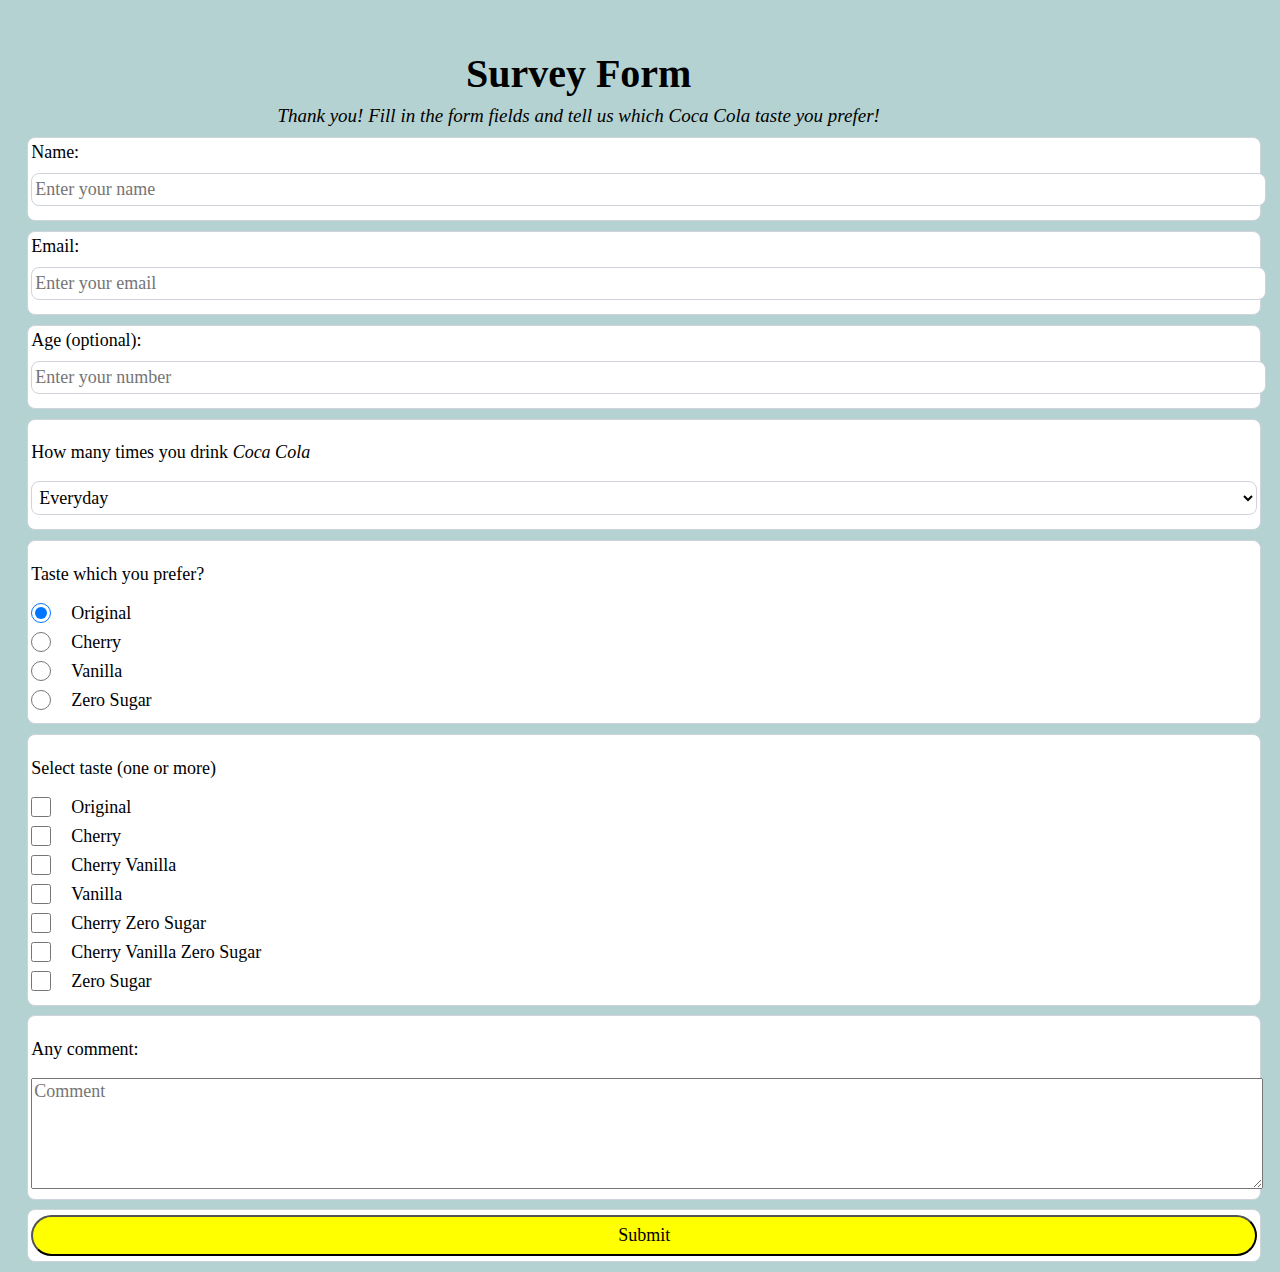
<file: project1/index.html>
<!DOCTYPE html>
<html lang="en">
  <head>
    <title>Survey Form</title>
    <meta charset="utf-8">
    <link rel="stylesheet" href="styles.css">
  </head>
  <body>
    <div class="container">

  <header><h1 id="title">Survey Form</h1>
    <p id="description">Thank you! Fill in the form fields and tell us which Coca Cola taste you prefer!</p>
    </header>

    <form id="survey-form">

     <div class="form-div"> 

<label id="name-label">Name: </label><input id="name" type="text" placeholder="Enter your name" class="form-control" required></div>
      
<div class="form-div"><label id="email-label">Email:</label> <input id="email"type="email"placeholder="Enter your email" class="form-control" required></div>

<div class="form-div"><label id="number-label">Age (optional): </label><input id="number" type="number" placeholder="Enter your number" min="18" max="100" class="form-control"></div>

<div class="form-div">
<p>How many times you drink <i>Coca Cola</i></p>     
<select id="dropdown" class="form-control">
  
<option value="everyday">Everyday</option>
<option value="sometimes">Sometimes</option>
<option value="rarely">Rarely</option>
        </select>
        </div>

        <div class="form-div">
         
            <p>Taste which you prefer?</p>
  <label><input type="radio" name="taste" value="original" class="input-radio" checked>Original</label>
        <label><input type="radio" name="taste" value="cherry" class="input-radio">Cherry</label>
       <label> <input type="radio" name="taste" value="vanilla" class="input-radio">Vanilla</label>
       <label><input type="radio" name="taste" value="zero" class="input-radio">Zero Sugar</label>
       
</div>

<div class="form-div">

  <p>Select taste (one or more)</p>
<label><input type="checkbox" value="1" class="input-checkbox">Original</label>
<label><input type="checkbox" value="2" class="input-checkbox">Cherry</label>
<label><input type="checkbox" value="3" class="input-checkbox">Cherry Vanilla</label>
<label><input type="checkbox" value="4" class="input-checkbox">Vanilla</label>
<label><input type="checkbox" value="5" class="input-checkbox">Cherry Zero Sugar</label>
<label><input type="checkbox" value="6" class="input-checkbox">Cherry Vanilla Zero Sugar</label>
<label><input type="checkbox" value="7" class="input-checkbox">Zero Sugar</label>
</div>

<div class="form-div">
<p> Any comment:</p>
<textarea placeholder="Comment" rows="5" cols="20" class="textarea"></textarea></div>

<div class="form-div">
  
<input type="submit" id="submit" value="Submit" class="input-submit" required>

</div>
      </form>
      </div>
  </body>
</html>
</file>
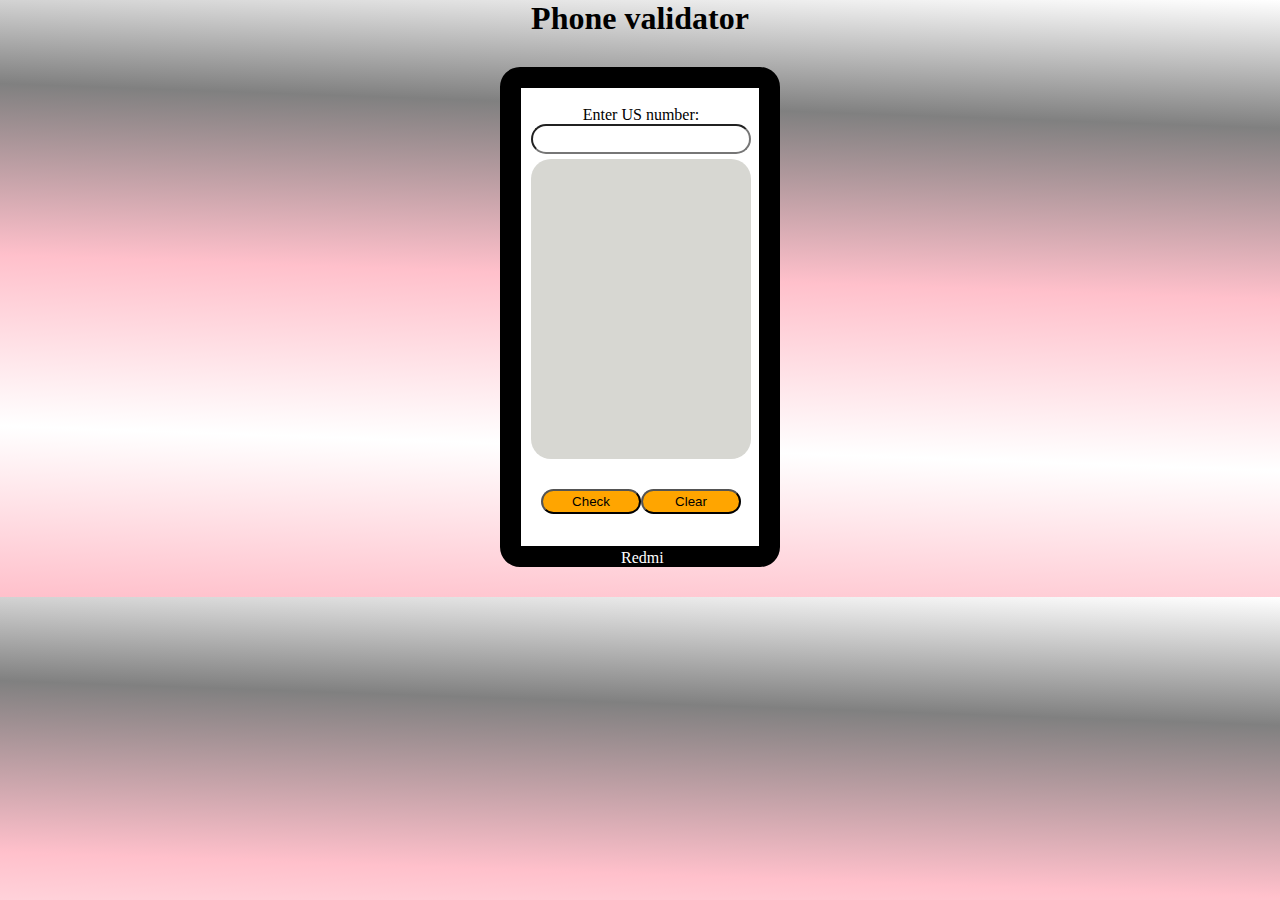
<file: project3/index.html>
<!DOCTYPE html>
<html lang="en">
  <head>
    <meta charset="UTF-8" />
    <meta http-equiv="X-UA-Compatible" content="IE=edge" />
    <meta name="viewport" content="width=device-width, initial-scale=1.0" />
    <title>US phone number</title>
    <link rel="stylesheet" href="./styles.css" />
  </head>
  <body>
    <h1 class="title">Phone validator</h1>

    <main>
      <div id="container">
        <label for="user-input">Enter US number:</label>
        <input type="text" name="phoneNumber"
        id="user-input">
     <div id="results-div">

     </div>
      </div>
      <div id="button-div">
      <button class="btn" id="check-btn">Check</button>
      <button class="btn" id="clear-btn">Clear</button>
      </div>
      <div id="mark">Redmi</div>
    </main>

    <script src="./script.js"></script>
  </body>
</html>
</file>
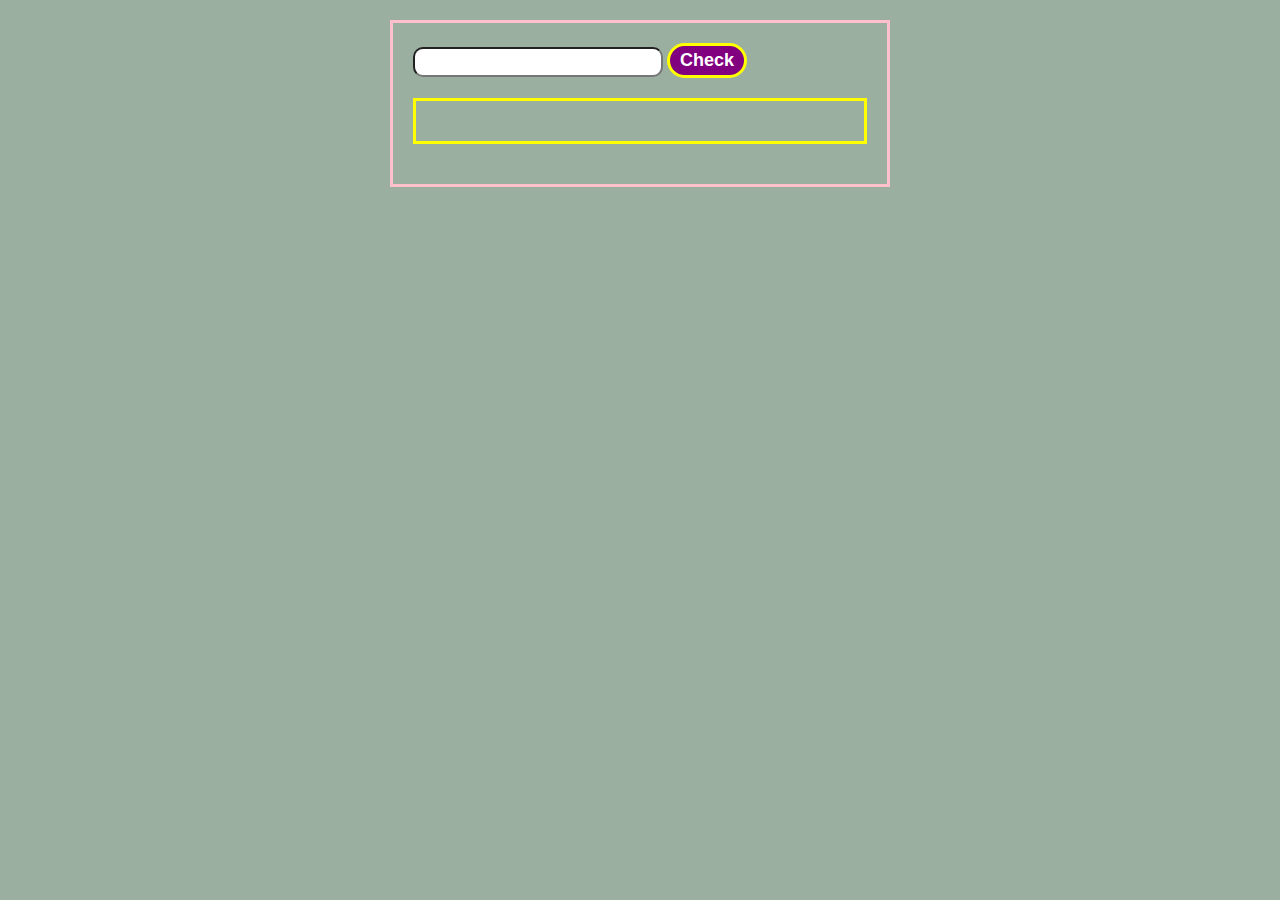
<file: project5 - palindrome/index.html>
<!DOCTYPE html>
<html lang="en">
  <head>
    <title>Palindrome</title>
    <meta charset="UTF-8">
    <link rel="stylesheet" href="./styles.css">
  </head>
  <body>
    <div class="d1">
      <input id="text-input" type="text">
      <button id="check-btn" onclick="checkBtn()">Check</button>
      <div id="result"></div>
    </div>
    <script src="./script.js"></script>
    </body>
</html>
</file>
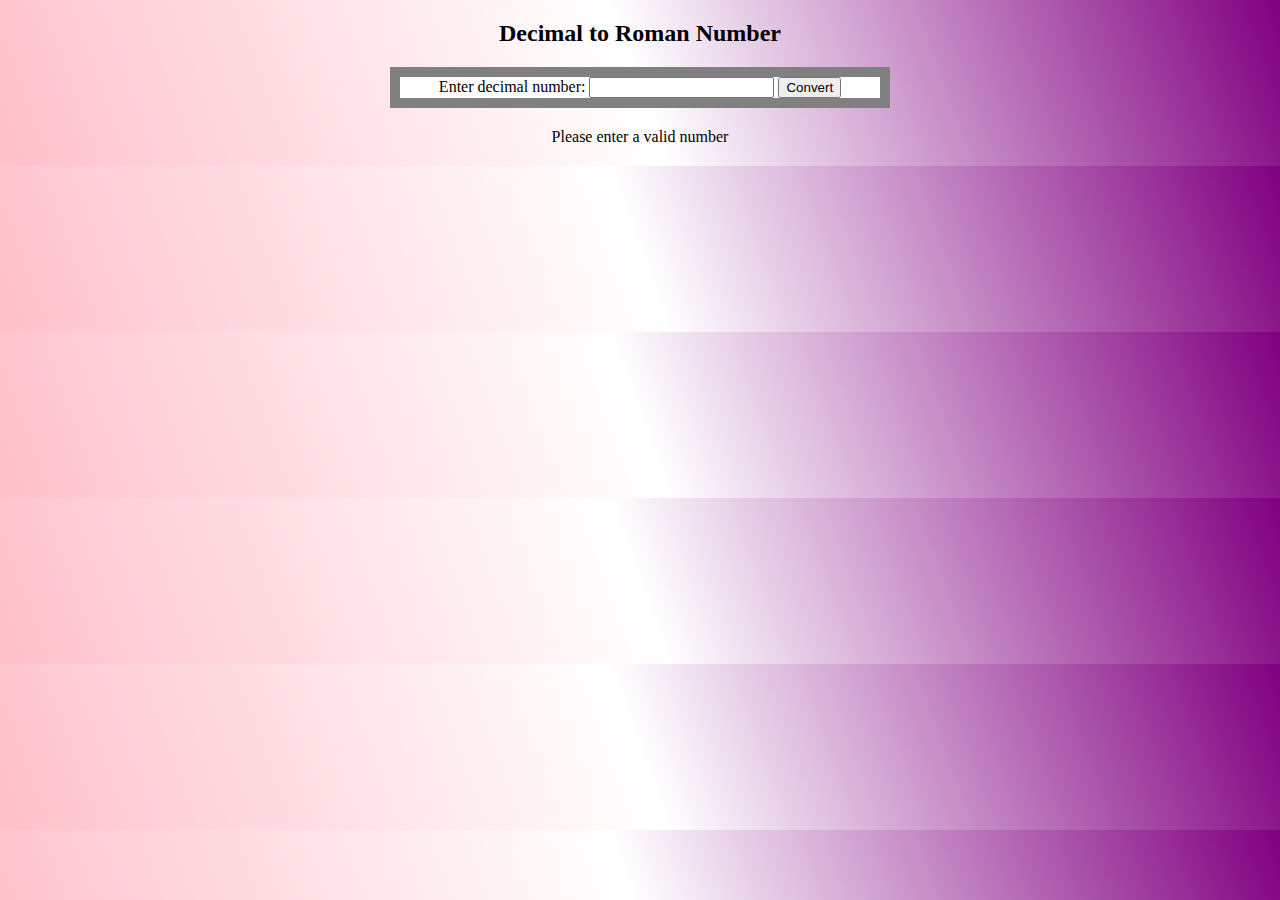
<file: project6/index.html>
<!DOCTYPE html>
<html lang="en">
  <head>
    <title>Roman number</title>
    <meta charset="UTF-8">
    <link rel="stylesheet" href="styles.css">
  </head>
  <body>
    <h2>Decimal to Roman Number</h2>
    <div class="container">
      <form>
        <label>Enter decimal number: </label>
        <input type="number" id="number">
        <button id="convert-btn" type="button" onclick="convertDTR()">Convert</button>
      </form>
    </div>
    <div id="output" class="output hidden"></div>
    <script src="script.js"></script>
    </body>
</html>
</file>
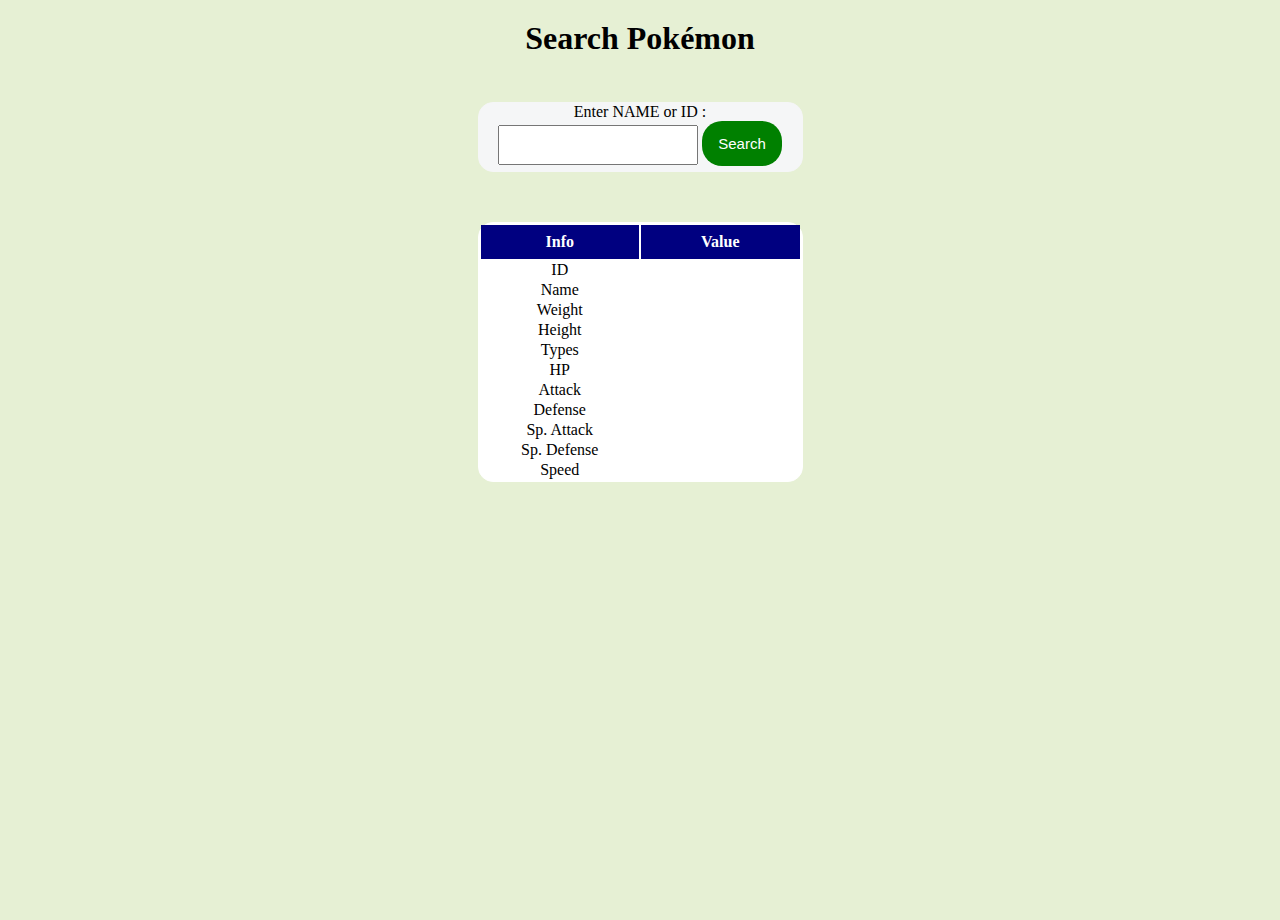
<file: project7/index.html>
<!DOCTYPE html>
<html lang="en">
  <head>
    <meta charset="UTF-8" />
    <meta http-equiv="X-UA-Compatible" content="IE=edge" />
    <meta name="viewport" content="width=device-width, initial-scale=1.0" />
    <title>Pokemon</title>
    <link rel="stylesheet" href="./styles.css" />
  </head>
  <body>
    <h1 class="title">Search Pokémon</h1>

    <main>
      <div id="container">
        <label>
          Enter  NAME or ID :
        </label>
        <input type="text" id="search-input" name="search-pokemon" required>
        <button class="btn" id="search-button">Search</button>
      </div>
<div id="result"></div>
      <div id="pokemon-info">
      <table>
          <tbody>
            <tr>
              <th id="info">Info</th>
              <th>Value</th>
            </tr>
            <tr>
              <td>ID</td>
              <td id="pokemon-id"></td>
            </tr>
            <tr>
              <td>Name</td>
              <td id="pokemon-name"></td>
            </tr>
             <tr>
              <td>Weight</td>
              <td id="weight"></td>
            </tr>
             <tr>
              <td>Height</td>
              <td id="height"></td>
            </tr>
             <tr>
              <td>Types</td>
              <td id="types"></td>
            </tr>
             <tr>
              <td>HP</td>
              <td id="hp"></td>
            </tr>
             <tr>
              <td>Attack</td>
              <td id="attack"></td>
            </tr>
             <tr>
              <td>Defense</td>
              <td id="defense"></td>
            </tr>
            <tr>
              <td>Sp. Attack</td>
              <td id="special-attack"></td>
            </tr>
             <tr>
              <td>Sp. Defense</td>
              <td id="special-defense"></td>
            </tr>
             <tr>
              <td>Speed</td>
              <td id="speed"></td>
            </tr>
             
            </tbody>
        </table> 
      </div>
        
      </main>
<script src="./script.js"></script>
</body>
</html>
</file>
<file: project1/styles.css>
body{
    background-color:rgb(180,210,210);
     font-family:Tahoma;
     font-size:18px;
   }
   .container{
     width:97%;
     margin:3.125rem auto 0 auto;
   }
   
   .form-div, .form-control{
   display:block;
   width:100%;
   padding:0.3rem 0.2rem;
   margin:0.6rem 0;
   background-color:rgb(255,255,255);
   border:1px solid #ced4da;
   border-radius:0.5rem;
   }
   
   label{
   display:flex;
   align-items:center;
   margin-bottom:0.5rem;
   }
   
   .input-radio ,.input-checkbox{
     margin-right:20px;
     min-height: 1.25rem;
     min-width: 1.25rem;
   }
   input, select, textarea{
     margin:0;
     font-family: inherit;
     font-size: inherit;
     line-height: inherit
   }
   .input-submit{
     cursor:pointer;
     width:100%;
     padding:0.5rem;
     background-color:yellow;
     border-radius:2rem;
   }
   header{
     width:90%;
     color:rgb(0,0,0);
     text-align:center;
   }
   .textarea{
     width:100%;
     min-width:120px;
   }
   h1{
     margin:0;
     padding:0;
   }
   #title{
     color:black;
     font-size:40px;
   }
   #description{
     margin:0.5rem 0;
     font-style:italic;
     font-family:serit;
     font-size:19px;
   }
</file>
<file: project3/styles.css>
*{
    margin:0;
    padding:0;
    box-sizing:border-box;
  }
  body{
    font-family:Verdana;
    background:linear-gradient(2deg, pink,white,pink,gray 80%,white);
  }
  h1{
    text-align:center;
  }
  main{
    display: flex;
    flex-wrap: wrap;
    flex-direction: column;
    background-color:white;
    border:21px solid black;
    border-radius:20px;
    padding:18px 10px ;
    width: 280px;
    height: 500px;
    margin: 30px auto;
  }
  #mark{
    background-color:black;
    color:white;
    width:50px;
    height:15px;
    margin-bottom:-400px;
    margin-left:90px;
    margin-top:35px;
  }
  #results-div{
    padding-top:10px;
    margin-top:5px;
    width: 220px;
    height:300px;
    background-color:rgb(215,215,210);
    border-radius:20px;
   color:black;
  }
  #container{
    text-align:center;
  }
  #container>input{
    height:30px;
    width:100%;
    border-radius:20px;
  }
  #button-div{
  display: flex;
  flex-wrap: wrap;
  flex-direction: row;
  padding-top:30px;
  padding-left:10px;
  }
  #check-btn,#clear-btn{
   width:100px;
   height:25px;
   background:orange;
   border-radius:40px;
   cursor:pointer;
  }
</file>
<file: project5 - palindrome/styles.css>
*{
    box-sizing:border-box;
  }
  body{
    background-color:rgb(155,175,160);
  }
  .d1{
  display:block;
  align-items:space-between;
  justify-content:center;
  border:3px solid pink;
  margin:20px auto;
  padding:20px;
  max-width:500px;
  }
  #text-input{
    width:250px;
    height:30px;
    border-radius:10px;
  }
  #check-btn{
    background-color:purple;
    border:3px solid yellow;
    border-radius:50px;
    width:80px;
    height:35px;
    color:white;
    font-weight:bold;
    font-size:18px;
    cursor:pointer;
  }
  #result{
    display:block;
    border:3px solid yellow;
    color:white;
    margin:20px auto;
    padding:20px;
    max-width:500px;
  }
</file>
<file: project6/styles.css>
*{
    box-sizing: border-box;
}
body{
    background:linear-gradient( 70deg,pink,white, purple);
    font-family:Verdana;
}
.container{
    background-color:white;
    border:10px solid grey;
    width:100%;
    max-width:500px;
    height:100%;
    display:block;
    text-align:center;
    flex-wrap: wrap;
    margin:20px auto;
}
h2{
    display:block;
    text-align:center;
    flex-wrap: wrap;
    margin:20px auto;
}
.output{
    display:block;
    text-align:center;
    flex-wrap: wrap;
    margin:20px auto;
}
</file>
<file: project7/styles.css>
* {
    margin: 0;
    padding: 0;
    box-sizing: border-box;
  }
body {
    background-color:rgb(230,240,212);
    text-align: center;
    height: 100vh;
    font-family:Verdana;
  }
  
.title {
    margin: 20px 0;
  }

main {
  display: flex;
  flex-direction: column;
  align-items: center;
  justify-content: center;
}
 #pokemon-info {
  width: 325px;
  margin: 25px 0;
  background-color: white;
  border: 1px solid white;
  border-radius: 15px;
}
#container{
  width: 325px;
  height:70px;
  margin: 25px 0;
  background-color: #f5f6f7;
  border: 1px solid #f5f6f7;
  border-radius: 15px;
}
#search-input {
  height: 40px;
  padding-left: 10px;
  width: 200px;
}

#search-button {
  padding: 14px 0;
  width: 80px;
  border-radius: 20px;
  text-align: center;
  background-color: green;
  color: white;
  border: none;
  font-size:15px;
  cursor:pointer;
}
table{
  display:table;
}
tbody tr th{
background-color:navy;
color:white;
text-align:center;
padding:8px;
width:50%;
}
#info{
  width:200px;
}
</file>
